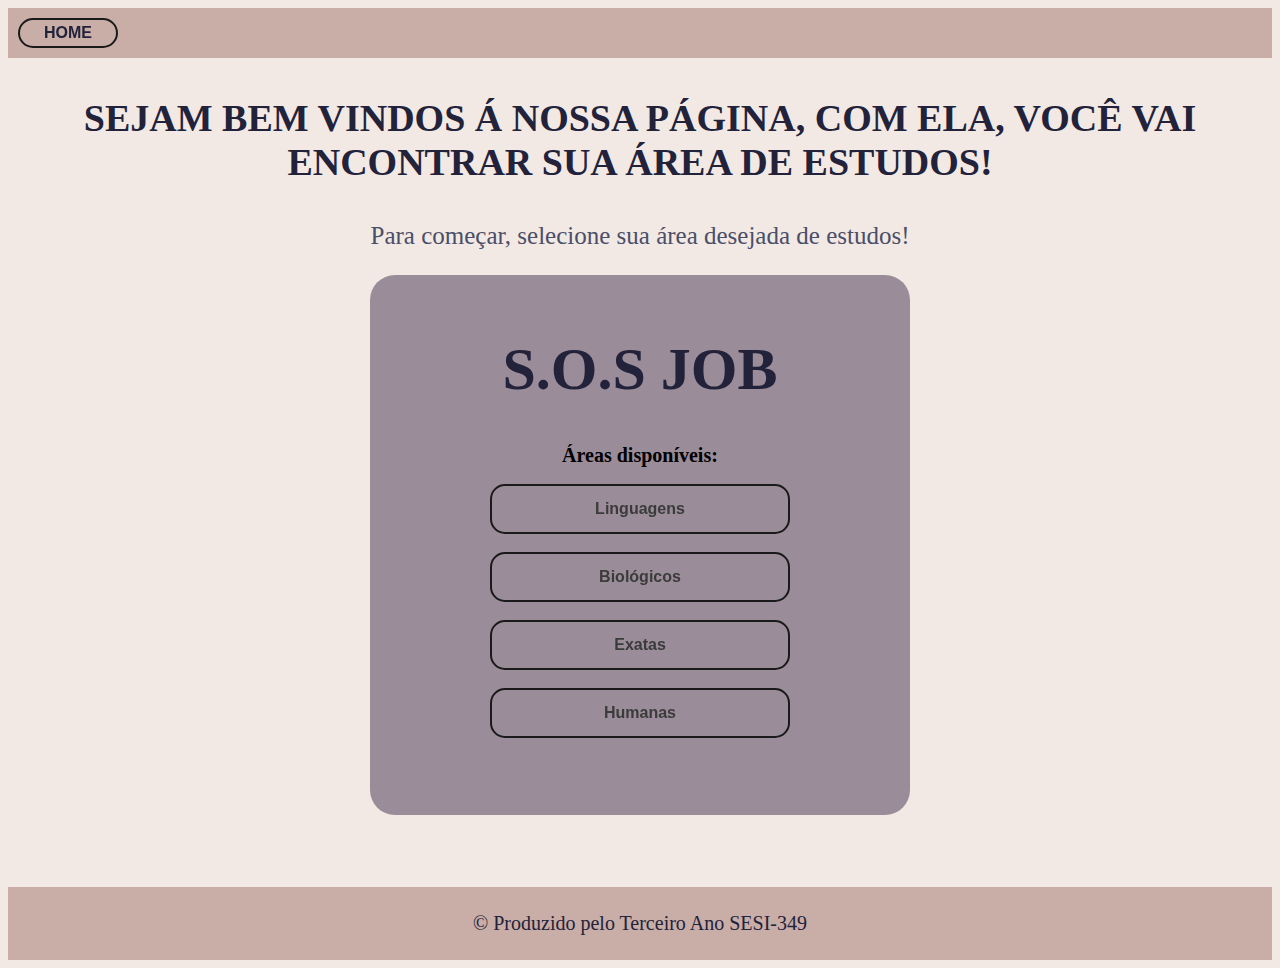
<file: index.html>
<!DOCTYPE html>
<html lang="pt-br">
<head>
    <link rel="stylesheet" href="style.css">
    <meta charset="UTF-8">
    <meta name="viewport" content="width=device-width, initial-scale=1.0">
    <title>TRABALHO PR</title>
</head>
<body>

    <header id="cabecalho">
        <div id="botao_cabecalho">
            <input type="button" class="home" value="HOME">
        </div>
    </header>

    <section id="titulo">
        <div id="txttitulo">
            <p id="txt">
                <strong>SEJAM BEM VINDOS Á NOSSA PÁGINA, COM ELA, VOCÊ VAI ENCONTRAR SUA ÁREA DE ESTUDOS! </strong>
            </p>

            <p id="subtitulo">
                Para começar, selecione sua área desejada de estudos!
            </p>
        </div>
    </section>

    <section id="fundo">
        <div id="titulo_header">
            <h1>S.O.S JOB</h1>
            <h2 class="sub_home">Áreas disponíveis:</h2>
        </div>

        <div class="botao">
            <input type="button" class="botoes" value="Linguagens" onclick="linguagens()"><br><br>
            <input type="button" class="botoes" value="Biológicos" onclick="biologicos()"><br><br>
            <input type="button" class="botoes" value="Exatas" onclick="exatas()"><br><br>
            <input type="button" class="botoes" value="Humanas" onclick="humanas()"><br><br>
        </div>
    </section>
    <br><br><br><br>
    <footer>
        <div id="rodape">
            <p id="txt_rodape">
                &copy; Produzido pelo Terceiro Ano SESI-349
            </p>
        </div>
    </footer>
    
</body>
<script src="atalho.js"></script>
</html>
</file>
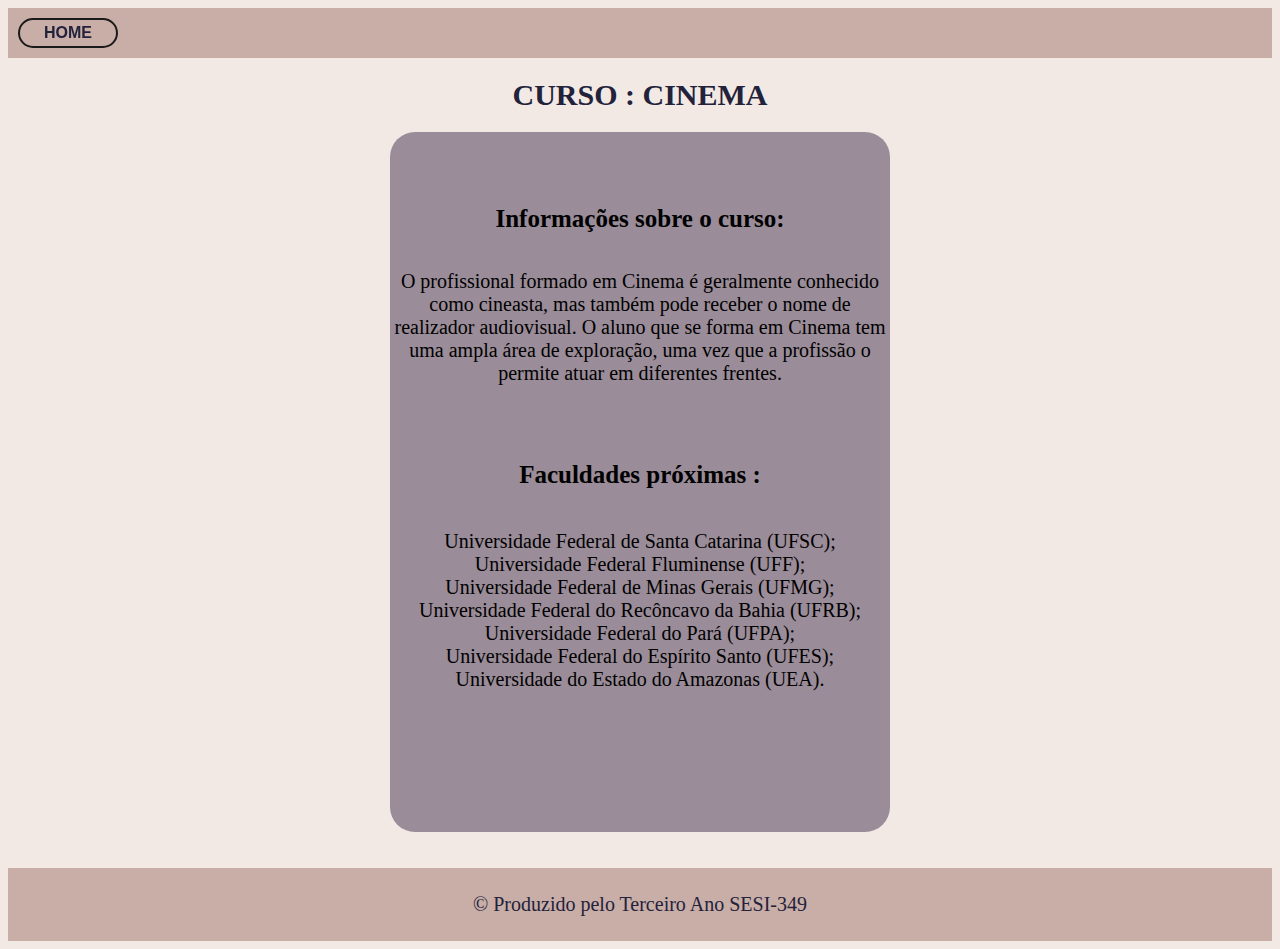
<file: cinema.html>
<!DOCTYPE html>
<html lang="pt-br">
<head>
    <link rel="stylesheet" href="style.css">
    <meta charset="UTF-8">
    <meta name="viewport" content="width=device-width, initial-scale=1.0">
    <title>EXATAS</title>
</head>
<body>

    <header id="cabecalho">
        <div id="botao_cabecalho">
            <input type="button" class="home" value="HOME" onclick="home()">
        </div>
    </header>

    <section id="fundo_exatas">
        <div id="corpo_exatas">
            <h1 id="titulo_exatas">
                <strong>CURSO : CINEMA</strong>
            </h1>
        </div>
    </section>

    <section id="exatas">
        <div id="div_exatas">
            <br>
            <br>
            <h1 id="titulo_corpo_exatas">Informações sobre o curso:</h1>
            <p id="descricao_curso">O profissional formado em Cinema é geralmente conhecido como cineasta, mas também pode receber o nome de realizador audiovisual. O aluno que se forma em Cinema tem uma ampla área de exploração, uma vez que a profissão o permite atuar em diferentes frentes.</p>
            <br>
            <br>

            <h2 id="titulo_corpo_exatas">Faculdades próximas : </h2>
            <p id="descricao_curso">Universidade Federal de Santa Catarina (UFSC);<br>
                Universidade Federal Fluminense (UFF);<br>
                Universidade Federal de Minas Gerais (UFMG);<br>
                Universidade Federal do Recôncavo da Bahia (UFRB);<br>
                Universidade Federal do Pará (UFPA);<br>
                Universidade Federal do Espírito Santo (UFES);<br>
                Universidade do Estado do Amazonas (UEA).</p>
        </div>
    </section>
    <br>
    <br>
    

    <footer>
        <div id="rodape">
            <p id="txt_rodape">
                &copy; Produzido pelo Terceiro Ano SESI-349
            </p>
        </div>
    </footer>

</body>
<script src="atalho.js"></script>
</html>
</file>
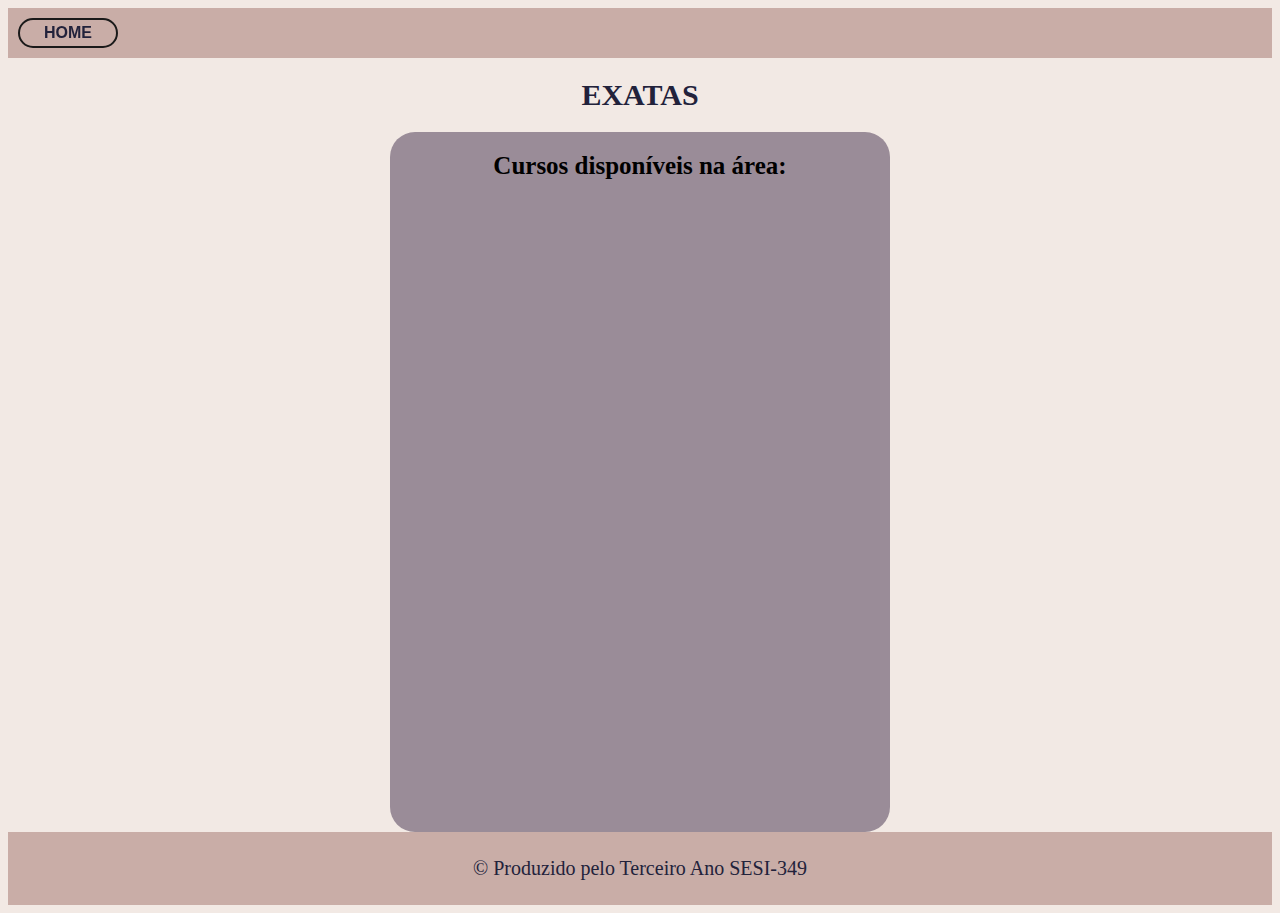
<file: exatas.html>
<!DOCTYPE html>
<html lang="pt-br">
<head>
    <link rel="stylesheet" href="style.css">
    <meta charset="UTF-8">
    <meta name="viewport" content="width=device-width, initial-scale=1.0">
    <title>EXATAS</title>
</head>
<body>

    <header id="cabecalho">
        <div id="botao_cabecalho">
            <input type="button" class="home" value="HOME" onclick="home()">
        </div>
    </header>

    <section id="fundo_exatas">
        <div id="corpo_exatas">
            <h1 id="titulo_exatas">
                <strong>EXATAS</strong>
            </h1>
        </div>
    </section>

    <section id="exatas">
        <div id="div_exatas">
            <h1 id="titulo_corpo_exatas">Cursos disponíveis na área:</h1>
            <p>
                
            </p>
        </div>
    </section>
    

    <footer>
        <div id="rodape">
            <p id="txt_rodape">
                &copy; Produzido pelo Terceiro Ano SESI-349
            </p>
        </div>
    </footer>

</body>
<script src="atalho.js"></script>
</html>
</file>
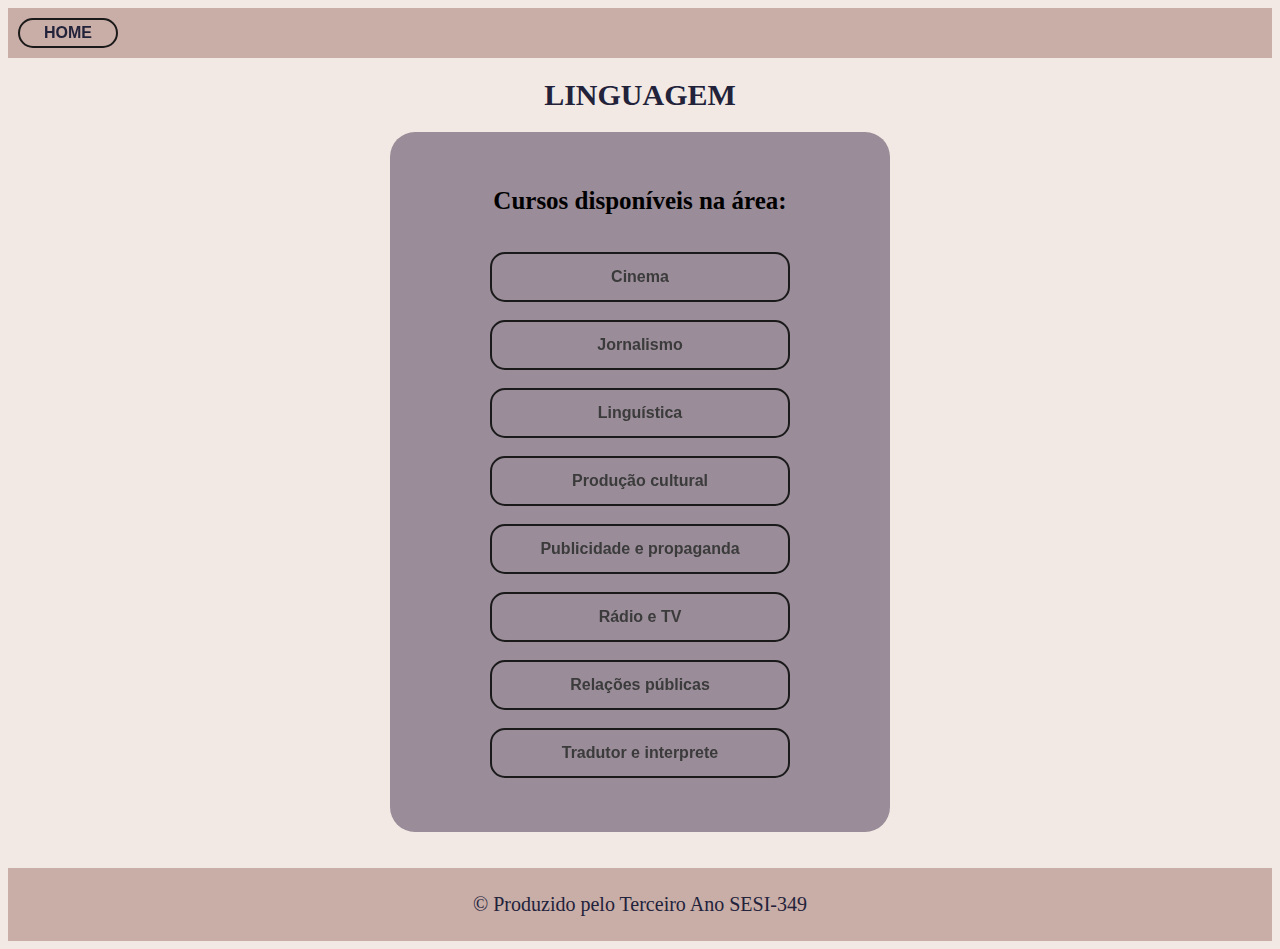
<file: linguagem.html>
<!DOCTYPE html>
<html lang="pt-br">
<head>
    <link rel="stylesheet" href="style.css">
    <meta charset="UTF-8">
    <meta name="viewport" content="width=device-width, initial-scale=1.0">
    <title>EXATAS</title>
</head>
<body>

    <header id="cabecalho">
        <div id="botao_cabecalho">
            <input type="button" class="home" value="HOME" onclick="home()">
        </div>
    </header>

    <section id="fundo_exatas">
        <div id="corpo_exatas">
            <h1 id="titulo_exatas">
                <strong>LINGUAGEM</strong>
            </h1>
        </div>
    </section>

    <section id="exatas">
        <div id="div_exatas">
            <br>
            <h1 id="titulo_corpo_exatas">Cursos disponíveis na área:</h1>
            
            <input type="button" value="Cinema" class="botao_cursos" onclick="cinema()" ><br><br>
            <input type="button" value="Jornalismo" class="botao_cursos" onclick="jornalismo()"><br><br>
            <input type="button" value="Linguística" class="botao_cursos" onclick="linguistica()"><br><br>
            <input type="button" value="Produção cultural" class="botao_cursos" onclick="producao()"><br><br>
            <input type="button" value="Publicidade e propaganda" class = "botao_cursos" onclick="publicidade()"><br><br>
            <input type="button" value="Rádio e TV" class="botao_cursos" onclick="radio()"><br><br>
            <input type="button" value="Relações públicas" class="botao_cursos" onclick="relacoes()"><br><br>
            <input type="button" value="Tradutor e interprete" class="botao_cursos" onclick="tradutor()"><br><br>
        </div>
    </section>
    <br>
    <br>
    

    <footer>
        <div id="rodape">
            <p id="txt_rodape">
                &copy; Produzido pelo Terceiro Ano SESI-349
            </p>
        </div>
    </footer>

</body>
<script src="atalho.js"></script>
</html>
</file>
<file: style.css>
body{
    background-color: #f2e9e4;
}

#fundo{
    padding: 20px;
    border-radius: 25px;
    background-color: #9a8c98;
    width: 500px;
    height: 500px;
    margin: 0 auto;
}

#botao_cabecalho{
    background-color: #c9ada7 ;
    height: 30px;
    padding: 10px;
}

.sub_home{
    text-align: center;
    color: black;
    font-size: 20px;
}

.home {
    appearance: none;
    background-color: transparent;
    border: 0.125em solid #1A1A1A;
    border-radius: 0.9375em;
    box-sizing: border-box;
    color: #22223b;
    cursor: pointer;
    display: inline-block;
    font-family: Roobert,-apple-system,BlinkMacSystemFont,"Segoe UI",Helvetica,Arial,sans-serif,"Apple Color Emoji","Segoe UI Emoji","Segoe UI Symbol";
    font-size: 16px;
    font-weight: 600;
    line-height: normal;
    margin: 0;
    height: 30px;
    width: 100px;
    outline: none;
    text-align: center;
    text-decoration: none;
    transition: all 300ms cubic-bezier(.23, 1, 0.32, 1);
    user-select: none;
    -webkit-user-select: none;
    touch-action: manipulation;
    will-change: transform;
   }
   
   .home:disabled {
    pointer-events: none;
   }
   
   .home:hover {
    color: #fff;
    background-color: #1A1A1A;
    box-shadow: rgba(0, 0, 0, 0.25) 0 8px 15px;
    transform: translateY(-2px);
   }
   
   .home:active {
    box-shadow: none;
    transform: translateY(0);
   }

#titulo{
    color: #22223b;
    text-align: center;
    font-size: 38px;
    margin: 0 auto;
}

#subtitulo{
    color: #4a4e69;
    text-align: center;
    font-size: 25px;
}

#titulo_header{
    text-align: center;
    color: #22223b;
    font-size: 30px;
}

.botao{
    text-align: center;
}

.botoes {
    appearance: none;
    background-color: transparent;
    border: 0.125em solid #1A1A1A;
    border-radius: 0.9375em;
    box-sizing: border-box;
    color: #3B3B3B;
    cursor: pointer;
    display: inline-block;
    font-family: Roobert,-apple-system,BlinkMacSystemFont,"Segoe UI",Helvetica,Arial,sans-serif,"Apple Color Emoji","Segoe UI Emoji","Segoe UI Symbol";
    font-size: 16px;
    font-weight: 600;
    line-height: normal;
    margin: 0;
    height: 50px;
    width: 300px;
    outline: none;
    text-align: center;
    text-decoration: none;
    transition: all 300ms cubic-bezier(.23, 1, 0.32, 1);
    user-select: none;
    -webkit-user-select: none;
    touch-action: manipulation;
    will-change: transform;
   }
   
   .botoes:disabled {
    pointer-events: none;
   }
   
   .botoes:hover {
    color: #fff;
    background-color: #1A1A1A;
    box-shadow: rgba(0, 0, 0, 0.25) 0 8px 15px;
    transform: translateY(-2px);
   }
   
   .botoes:active {
    box-shadow: none;
    transform: translateY(0);
   }


   #rodape{
    font-size: 20px;
    padding: 5px;
    background-color: #c9ada7;
    color: #22223b;
    text-align: center;
    height: auto;
   }

   #titulo_corpo_exatas{padding: 20px;
    text-align: center;
    font-size: 25px;
   }

   #descricao_curso{
    text-align: center;
    margin: 0 auto;
    font-size: 20px;
   }

   #corpo_exatas{
    text-align: center;
   }

   #titulo_exatas{
    font-size: 30px;
    color: #22223b;
   }


    #exatas{ border-radius: 25px;
    margin: 0 auto;
    text-align: center;
    background-color: #9a8c98;
    height: 700px;
    width: 500px;
}



.botao_cursos {
    appearance: none;
    background-color: transparent;
    border: 0.125em solid #1A1A1A;
    border-radius: 0.9375em;
    box-sizing: border-box;
    color: #3B3B3B;
    cursor: pointer;
    display: inline-block;
    font-family: Roobert,-apple-system,BlinkMacSystemFont,"Segoe UI",Helvetica,Arial,sans-serif,"Apple Color Emoji","Segoe UI Emoji","Segoe UI Symbol";
    font-size: 16px;
    font-weight: 600;
    line-height: normal;
    margin: 0;
    height: 50px;
    width: 300px;
    outline: none;
    text-align: center;
    text-decoration: none;
    transition: all 300ms cubic-bezier(.23, 1, 0.32, 1);
    user-select: none;
    -webkit-user-select: none;
    touch-action: manipulation;
    will-change: transform;
   }
   
   .botao_cursos:disabled {
    pointer-events: none;
   }
   
   .botao_cursos:hover {
    color: #fff;
    background-color: #1A1A1A;
    box-shadow: rgba(0, 0, 0, 0.25) 0 8px 15px;
    transform: translateY(-2px);
   }
   
   .botao_cursos:active {
    box-shadow: none;
    transform: translateY(0);
   }
</file>
